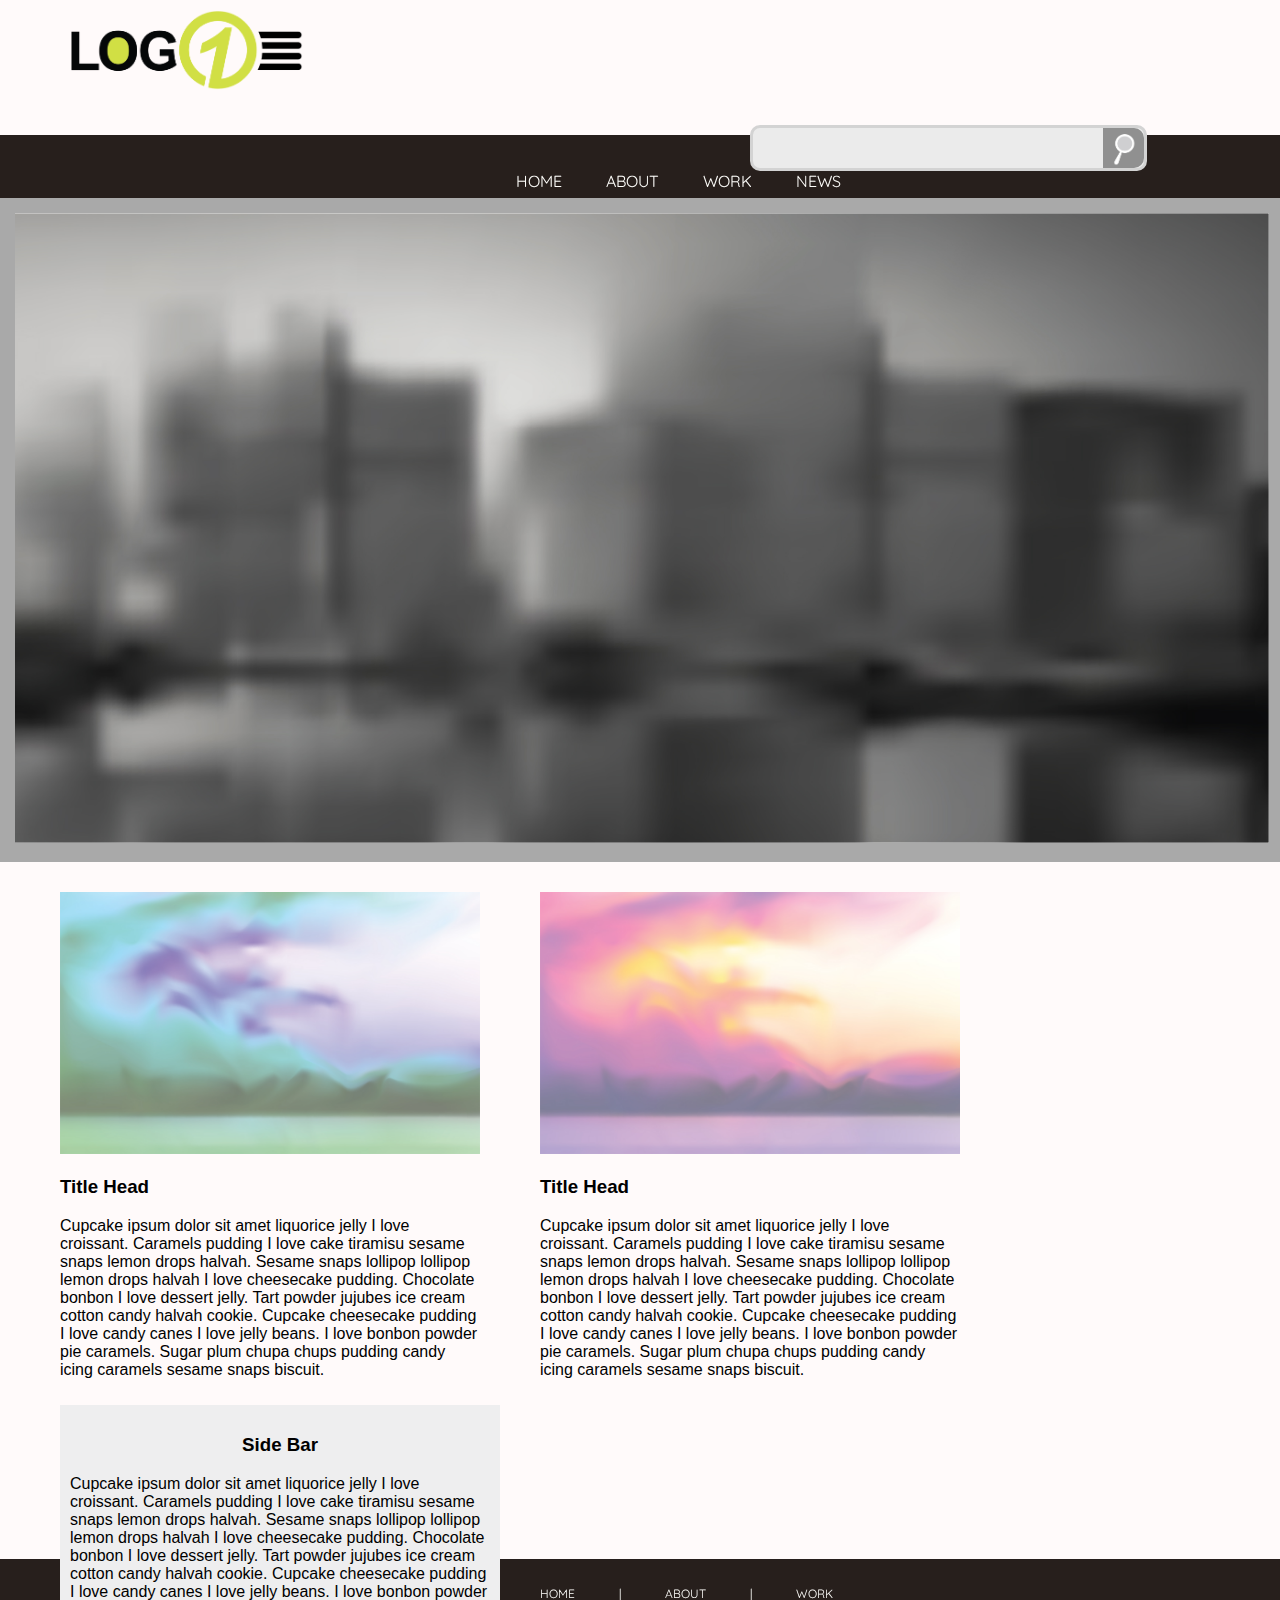
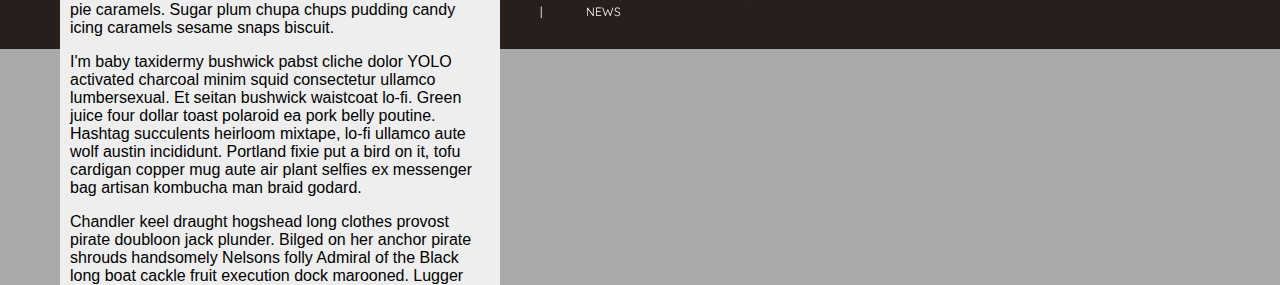
<file: index.html>
<!DOCTYPE html>
<html>
<head>
	<title>Coding With HTML/CSS</title>
	<link href="https://fonts.googleapis.com/css2?family=Barlow&family=Quicksand&family=Tajawal&display=swap" rel="stylesheet">
	<link rel="stylesheet" type="text/css" href="css/html_css.css">
</head>
<body>
	<div id="heading">
		<img class="logo" src="images/Logo.png">
		<div class="search">
			<div class="searchicon">
				<img class="icon" src="images/searchIcon.png">
			</div>
		</div>
	</div>
	<div id="navbar">
		<div class="pageName">
			<ul>HOME</ul>
			<ul>ABOUT</ul>
			<ul>WORK</ul>
			<ul>NEWS</ul>
		</div>
	</div>
	<img class="mainImage" src="images/Photo-01.jpg" alt="grayscale city landscape (image is blurred).">
	<div id="contentDiv">
		<div class="sect1">
			<img class="contentImage" src="images/Photo-02.jpg" alt="blue-green sunset over the mountain tops (image is blurred).">
			<h3>Title Head</h3>
			<p>Cupcake ipsum dolor sit amet liquorice jelly I love croissant. Caramels pudding I love cake tiramisu sesame snaps lemon drops halvah. Sesame snaps lollipop lollipop lemon drops halvah I love cheesecake pudding. Chocolate bonbon I love dessert jelly. Tart powder jujubes ice cream cotton candy halvah cookie. Cupcake cheesecake pudding I love candy canes I love jelly beans. I love bonbon powder pie caramels. Sugar plum chupa chups pudding candy icing caramels sesame snaps biscuit.</p>
		</div>
		<div class="sect2">
			<img class="contentImage" src="images/Photo-03.jpg" alt="pink-purple-orange sunset over the mountain tops (image is blurred).">
			<h3>Title Head</h3>
			<p>Cupcake ipsum dolor sit amet liquorice jelly I love croissant. Caramels pudding I love cake tiramisu sesame snaps lemon drops halvah. Sesame snaps lollipop lollipop lemon drops halvah I love cheesecake pudding. Chocolate bonbon I love dessert jelly. Tart powder jujubes ice cream cotton candy halvah cookie. Cupcake cheesecake pudding I love candy canes I love jelly beans. I love bonbon powder pie caramels. Sugar plum chupa chups pudding candy icing caramels sesame snaps biscuit.</p>
		</div>
		<div class="scrollbox">
			<h3 class="centerTitle">Side Bar</h3>
			<p>Cupcake ipsum dolor sit amet liquorice jelly I love croissant. Caramels pudding I love cake tiramisu sesame snaps lemon drops halvah. Sesame snaps lollipop lollipop lemon drops halvah I love cheesecake pudding. Chocolate bonbon I love dessert jelly. Tart powder jujubes ice cream cotton candy halvah cookie. Cupcake cheesecake pudding I love candy canes I love jelly beans. I love bonbon powder pie caramels. Sugar plum chupa chups pudding candy icing caramels sesame snaps biscuit.</p>

			<p>I'm baby taxidermy bushwick pabst cliche dolor YOLO activated charcoal minim squid consectetur ullamco lumbersexual. Et seitan bushwick waistcoat lo-fi. Green juice four dollar toast polaroid ea pork belly poutine. Hashtag succulents heirloom mixtape, lo-fi ullamco aute wolf austin incididunt. Portland fixie put a bird on it, tofu cardigan copper mug aute air plant selfies ex messenger bag artisan kombucha man braid godard.</p>

			<p>Chandler keel draught hogshead long clothes provost pirate doubloon jack plunder. Bilged on her anchor pirate shrouds handsomely Nelsons folly Admiral of the Black long boat cackle fruit execution dock marooned. Lugger nipper careen jury mast spyglass fore come about sutler trysail jolly boat.

			Fire ship chantey weigh anchor bucko handsomely galleon gibbet flogging grog blossom quarterdeck. Bowsprit fire in the hole lugsail broadside dance the hempen jig trysail transom belay rigging walk the plank. Barbary Coast hogshead overhaul fluke quarter heave to reef sails splice the main brace measured fer yer chains yo-ho-ho.</p>
		</div>
	</div>
	<div id="footer">
		<div class="lowerPage">
			<ul class="name">HOME</ul>
			<ul>|</ul>
			<ul class="name">ABOUT</ul>
			<ul>|</ul>
			<ul class="name">WORK</ul>
			<ul>|</ul>
			<ul class="name">NEWS</ul>
		</div>
	</div>
</body>
</html>
</file>
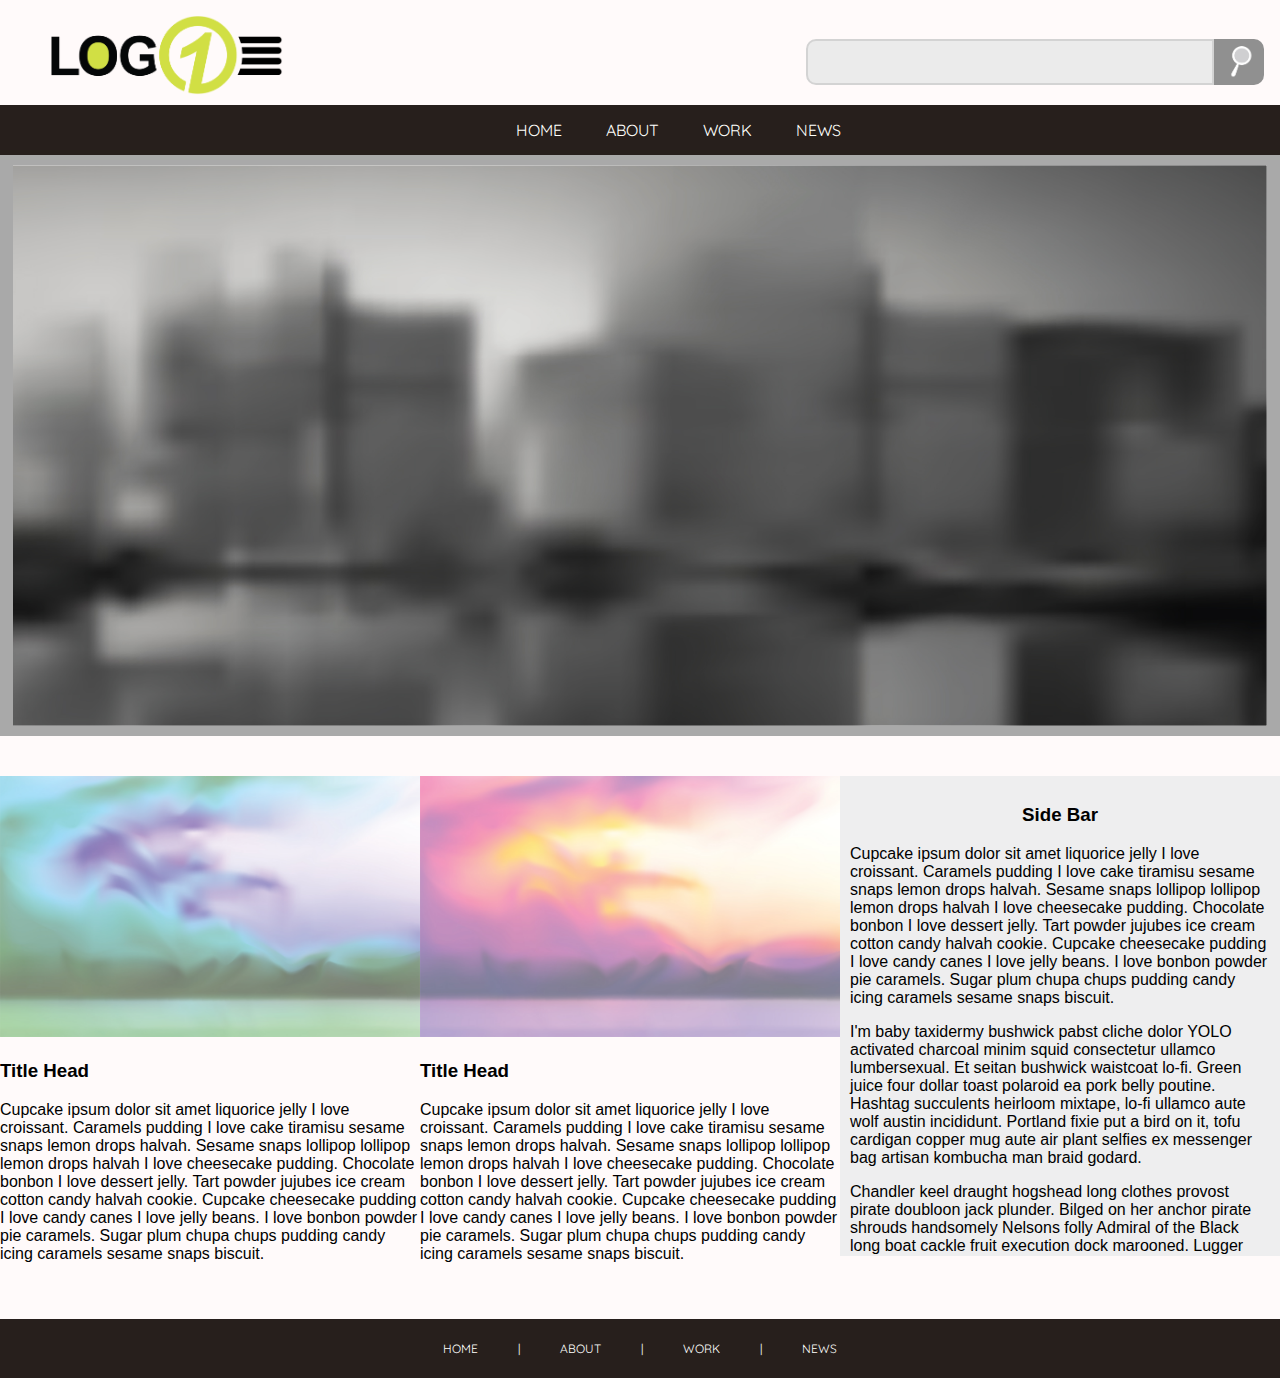
<file: images/index.html>
<!DOCTYPE html>
<html>
<head>
	<title>Coding With HTML/CSS</title>
	<meta name="viewport" content="width=device-width, initial-scale=1.0">
	<link href="https://fonts.googleapis.com/css2?family=Barlow&family=Quicksand&family=Tajawal&display=swap" rel="stylesheet">
	<link rel="stylesheet" type="text/css" href="css/html_css.css">
</head>
<body>
	<div id="heading">
		<div class="container">
			<img class="logo" src="images/Logo.png">
			<form>
				<input class="search" type="text"> <button class="searchicon" type="submit"><img class="icon" src="images/searchIcon.png"></button>
			</form>
		</div>
	</div>
	<div id="navbar">
		<div class="pageName">
			<ul>HOME</ul>
			<ul>ABOUT</ul>
			<ul>WORK</ul>
			<ul>NEWS</ul>
		</div>
	</div>
	<img class="mainImage" src="images/Photo-01.jpg" alt="grayscale city landscape (image is blurred).">
	<div id="contentDiv">
		<div class="contentContainer">
			<div class="sect1">
				<img class="contentImage" src="images/Photo-02.jpg" alt="blue-green sunset over the mountain tops (image is blurred).">
				<h3>Title Head</h3>
				<p>Cupcake ipsum dolor sit amet liquorice jelly I love croissant. Caramels pudding I love cake tiramisu sesame snaps lemon drops halvah. Sesame snaps lollipop lollipop lemon drops halvah I love cheesecake pudding. Chocolate bonbon I love dessert jelly. Tart powder jujubes ice cream cotton candy halvah cookie. Cupcake cheesecake pudding I love candy canes I love jelly beans. I love bonbon powder pie caramels. Sugar plum chupa chups pudding candy icing caramels sesame snaps biscuit.</p>
			</div>
			<div class="sect2">
				<img class="contentImage" src="images/Photo-03.jpg" alt="pink-purple-orange sunset over the mountain tops (image is blurred).">
				<h3>Title Head</h3>
				<p>Cupcake ipsum dolor sit amet liquorice jelly I love croissant. Caramels pudding I love cake tiramisu sesame snaps lemon drops halvah. Sesame snaps lollipop lollipop lemon drops halvah I love cheesecake pudding. Chocolate bonbon I love dessert jelly. Tart powder jujubes ice cream cotton candy halvah cookie. Cupcake cheesecake pudding I love candy canes I love jelly beans. I love bonbon powder pie caramels. Sugar plum chupa chups pudding candy icing caramels sesame snaps biscuit.</p>
			</div>
			<aside class="scrollbox">
				<h3 class="centerTitle">Side Bar</h3>
				<p>Cupcake ipsum dolor sit amet liquorice jelly I love croissant. Caramels pudding I love cake tiramisu sesame snaps lemon drops halvah. Sesame snaps lollipop lollipop lemon drops halvah I love cheesecake pudding. Chocolate bonbon I love dessert jelly. Tart powder jujubes ice cream cotton candy halvah cookie. Cupcake cheesecake pudding I love candy canes I love jelly beans. I love bonbon powder pie caramels. Sugar plum chupa chups pudding candy icing caramels sesame snaps biscuit.</p>

				<p>I'm baby taxidermy bushwick pabst cliche dolor YOLO activated charcoal minim squid consectetur ullamco lumbersexual. Et seitan bushwick waistcoat lo-fi. Green juice four dollar toast polaroid ea pork belly poutine. Hashtag succulents heirloom mixtape, lo-fi ullamco aute wolf austin incididunt. Portland fixie put a bird on it, tofu cardigan copper mug aute air plant selfies ex messenger bag artisan kombucha man braid godard.</p>

				<p>Chandler keel draught hogshead long clothes provost pirate doubloon jack plunder. Bilged on her anchor pirate shrouds handsomely Nelsons folly Admiral of the Black long boat cackle fruit execution dock marooned. Lugger nipper careen jury mast spyglass fore come about sutler trysail jolly boat.

				Fire ship chantey weigh anchor bucko handsomely galleon gibbet flogging grog blossom quarterdeck. Bowsprit fire in the hole lugsail broadside dance the hempen jig trysail transom belay rigging walk the plank. Barbary Coast hogshead overhaul fluke quarter heave to reef sails splice the main brace measured fer yer chains yo-ho-ho.</p>
			</aside>
		</div>
	</div>
	<div id="footer">
		<div class="lowerPage">
			<ul class="name">HOME</ul>
			<ul>|</ul>
			<ul class="name">ABOUT</ul>
			<ul>|</ul>
			<ul class="name">WORK</ul>
			<ul>|</ul>
			<ul class="name">NEWS</ul>
		</div>
	</div>
</body>
</html>
</file>
<file: css/html_css.css>
body{
	background-color: darkgray;
	 height:100vh;
	 margin: 0;
}

#heading{
	background-color: snow;
	width: 100%;
	height: 15%;
}

.logo{
	height:80px;
    width: auto;
    max-width: 410px;
    padding-left: 70px;
    margin-top: 10px;
    float: left;
}

.search{
	height: 40px;
	max-width: 400px;
	background-color: #EBEBEB;
	border-style: solid;
	border-color: lightgray;
	border-radius: 10px;
	float: left;
	margin-left: 750px;
	margin-top: 35px;
}

.searchicon{
	height: 40px;
	max-width: 50px;
	background-color: #909090;
	border-radius: 0px 10px 10px 0px;
	margin-left: 350px;
}

.icon{
	height:45px;
    width: auto;
    max-width: 370px;
    margin-left: 0px;
    padding-right: 6px;
}

#navbar{
	width: 100%;
	height: 7%;
	background-color: #271F1C;
}

.pageName ul{
	display: inline;
	color: #FFFFFC;
	font-family: 'Quicksand', sans-serif;
}

.pageName ul:hover{
	color: #d1de44;
}

.pageName{
	padding: 15px;
	margin-left: 36%;
	margin-right: 30%;
}

.mainImage{
	width: 98%;
	height: 70%;
	padding: 15px;
}

#contentDiv{
	background-color: snow;
	padding: 20px 0px 20px 0px;
	width: 100%;
	height: 73%;
}

.sect1, .sect2{
	width: 420px;
	float: left;
	margin-top: 10px;
	margin-left: 60px;
	font-family: 'Arial', sans-serif;
}

.contentImage{
	max-width:100%;
	max-height:100%;
}

.scrollbox{
	width: 420px;
	height: 460px;
	margin-top: 10px;
	margin-left: 60px;
	border: none;
	padding: 10px;
	overflow: auto;
	float: left;
	background-color: #EEEEEF;
	font-family: 'Arial', sans-serif;
}

::-webkit-scrollbar {
width: 12px;
height: 12px;
}

::-webkit-scrollbar-track {
border: 1px solid #9E9E9E;
border-radius: 10px;
}

::-webkit-scrollbar-thumb {
background: #9E9E9E;  
border-radius: 10px;
}

::-webkit-scrollbar-thumb:hover {
background: #686868;  
}

.centerTitle{
	text-align: center;
}

#footer{
	width: 100%;
	height: 10%;
	background-color: #271F1C;
}

.lowerPage ul{
	display: inline;
	color: #FFFFFC;
	font-family: 'Quicksand', sans-serif;
	font-size: 12px;
}

.lowerPage .name:hover{
	color: #d1de44;
}

.lowerPage{
	padding: 25px;
	margin-left: 32%;
	margin-right: 30%;
}
</file>
<file: images/css/html_css.css>
body{
	background-color: darkgray;
	 height:100%;
	 overflow-x: hidden;
	 margin: 0;
}

#heading{
	background-color: snow;
	max-width: 100%;
	height: auto;
}

.container{
	width: 98%;
	height: 15%;
	display: flex;
	justify-content: space-between;
	flex-wrap: wrap;
	padding: 10px;
}

.logo{
	height:80px;
    width: auto;
    max-width: 410px;
    margin-left: 40px;
    margin-top: 5px;
}

form{
	margin-top: 29px;
	display: inline-flex;
	justify-content: center;
	align-content: center;
}

.search{
	height: 40px;
	width: 400px;
	background-color: #EBEBEB;
	border-style: solid;
	border-color: lightgray;
	border-radius: 10px 0px 0px 10px;
	font-family: 'Quicksand', sans-serif;
	font-size: 18px;
}

.searchicon{
	height: 46px;
	max-width: 50px;
	background-color: #909090;
	border-radius: 0px 10px 10px 0px;
	border: none;
}

.icon{
	height:45px;
    max-width: 370px;
    padding-right: 6px;
}

#navbar{
	max-width: 100%;
	height: auto;
	background-color: #271F1C;
}

.pageName ul{
	display: inline;
	color: #FFFFFC;
	font-family: 'Quicksand', sans-serif;
}

.pageName ul:hover{
	color: #d1de44;
}

.pageName{
	padding: 15px;
	margin-left: 36%;
	margin-right: 30%;
}

.mainImage{
	max-width: 98%;
	height: auto;
	display: block;
	margin: auto;
	margin-top: 10px;
	margin-bottom: 10px;
}

#contentDiv{
	background-color: snow;
	max-width: 100%;
	height: auto;
}

.contentContainer{
	max-width: 100%;
	height: auto;
	display: flex;
	flex-wrap: wrap;
	justify-content: space-around;
	padding-top: 30px;
	padding-bottom: 40px;
}

.sect1, .sect2{
	max-width: 420px;
	margin-top: 10px;
	/*margin-left: 60px;*/
	font-family: 'Arial', sans-serif;
}

.contentImage{
	max-width:100%;
	max-height:100%;
}

.scrollbox{
	max-width: 420px;
	height: 460px;
	margin-top: 10px;
	/*margin-left: 60px;*/
	border: none;
	padding: 10px;
	overflow: auto;
	background-color: #EEEEEF;
	font-family: 'Arial', sans-serif;
}

::-webkit-scrollbar {
width: 12px;
height: 12px;
}

::-webkit-scrollbar-track {
border: 1px solid #9E9E9E;
border-radius: 10px;
}

::-webkit-scrollbar-thumb {
background: #9E9E9E;  
border-radius: 10px;
}

::-webkit-scrollbar-thumb:hover {
background: #686868;  
}

.centerTitle{
	text-align: center;
}

#footer{
	width: 100%;
	height: auto;
	background-color: #271F1C;
    justify-content: center;
    display: inline-flex;
}

.lowerPage ul{
	color: #FFFFFC;
	font-family: 'Quicksand', sans-serif;
	font-size: 12px;
	padding-right: 20px;
	padding-left: 20px;
}

.lowerPage .name:hover{
	color: #d1de44;
}

.lowerPage{
	width: 90%;
	height: auto;
	display: inline-flex;
	justify-content: center;
	margin-top: 10px;
	margin-bottom: 10px;
}

/* Smartphones (portrait and landscape) ----------- */
@media only screen and (max-device-width : 320px) {
	.lowerPage{
	width: 98%;
	height: auto;
	display: inline-flex;
	justify-content: flex-start;
	margin-top: 10px;
	margin-bottom: 10px;
}

}
</file>
